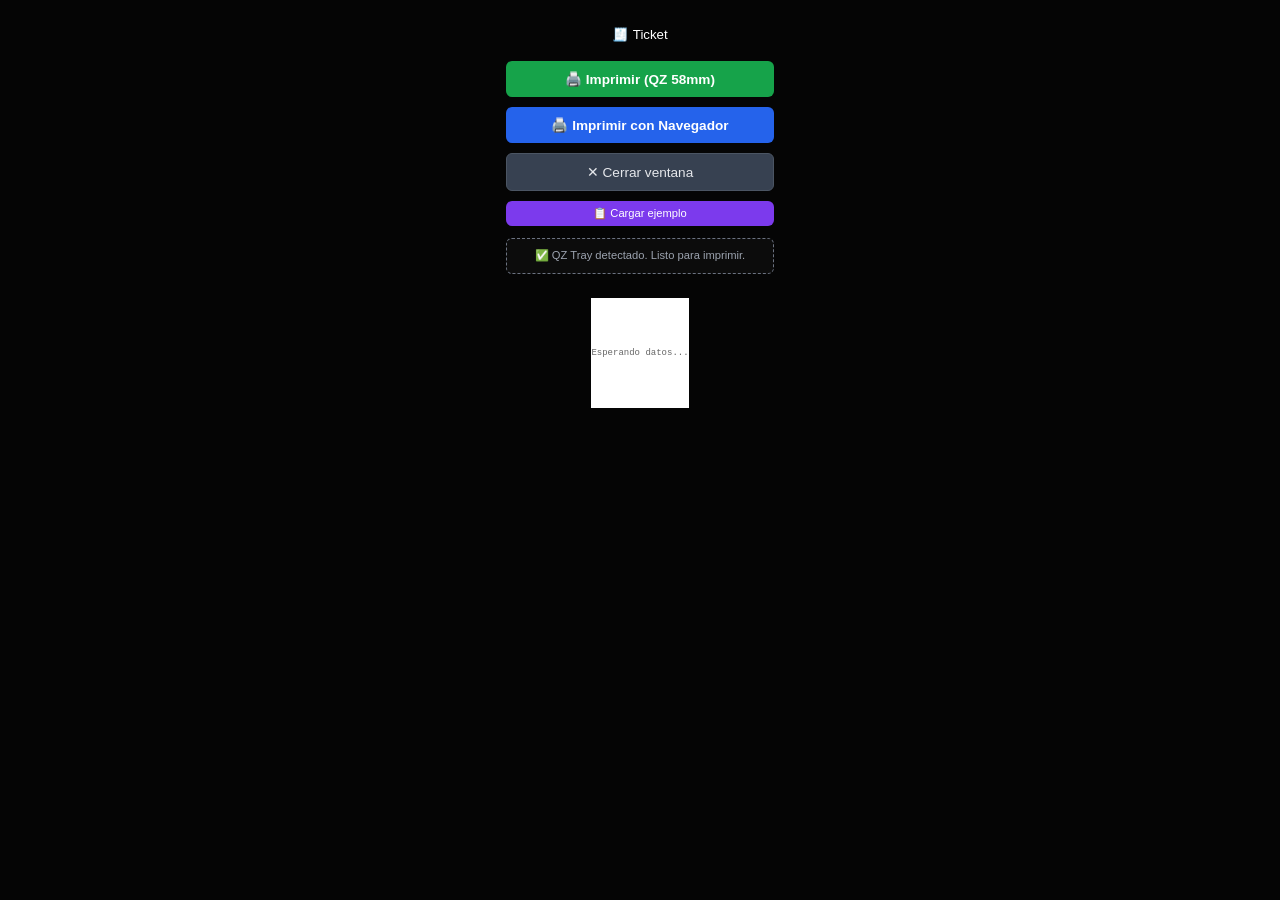
<file: ticket.html>
<!DOCTYPE html>
<html lang="es-MX">

<head>
    <meta charset="UTF-8">
    <meta name="viewport" content="width=device-width, initial-scale=1.0">
    <title>Ticket · Route66 Market</title>
    <meta name="robots" content="noindex, nofollow">
    <link rel="icon" type="image/png" href="img/favicon.png">
    <link rel="stylesheet" href="css/custom.css">
    <style>
        @media print {
            body {
                background: #ffffff !important;
            }

            body * {
                visibility: hidden;
            }

            #ticket-content,
            #ticket-content * {
                visibility: visible;
            }

            /* Fuerza a Chrome a imprimir colores reales (negro a plena tinta)
               y evita que "Incluir fondo" desactivado aclare/borre el texto. */
            * {
                -webkit-print-color-adjust: exact !important;
                print-color-adjust: exact !important;
            }

            #ticket-content {
                position: absolute;
                left: 50%;
                top: 0;
                transform: translateX(-50%);
                width: 48mm;
                max-width: 48mm;
                margin: 0 !important;
                float: none !important;
                padding: 1mm 0;
                background: #ffffff !important;
                color: #000000 !important;
                border: none !important;
                -webkit-print-color-adjust: exact !important;
                print-color-adjust: exact !important;
            }

            #ticket-content * {
                color: #000000 !important;
                text-shadow: none !important;
            }

            /* El desglose de IVA solo es visible para el administrador en
               pantalla (vista previa); jamás se imprime en el papel. */
            .ticket-linea-iva {
                display: none !important;
            }

            @page {
                margin: 0;
                size: 58mm auto;
            }

            .no-print {
                display: none !important;
            }
        }

        .ticket-preview {
            max-width: 48mm;
            margin: 0 auto;
            padding: 2mm 0;
            background: white;
            color: black;
            font-family: 'Courier New', Courier, monospace;
            font-size: 9px;
        }

        .ticket-header {
            text-align: center;
            border-bottom: 2px dashed #000;
            padding-bottom: 8px;
            margin-bottom: 8px;
        }

        .ticket-header h2 {
            font-size: 12px;
            margin: 0;
            font-weight: 700;
            letter-spacing: 1px;
        }

        .ticket-header .sub {
            font-size: 9px;
            color: #000;
            letter-spacing: 2px;
            margin: 2px 0;
        }

        .ticket-header .info {
            font-size: 9px;
            color: #111;
            margin: 2px 0;
        }

        .ticket-item {
            display: flex;
            justify-content: space-between;
            padding: 2px 0;
            font-size: 9px;
            gap: 4px;
        }

        .ticket-item-nombre {
            flex: 1;
            min-width: 0;
            overflow-wrap: break-word;
        }

        .ticket-item-detalle {
            white-space: nowrap;
            color: #111;
        }

        .ticket-total {
            font-size: 12px;
            font-weight: bold;
            text-align: right;
            border-top: 2px solid #000;
            padding-top: 6px;
            margin-top: 6px;
        }

        .ticket-footer {
            text-align: center;
            margin-top: 12px;
            padding-top: 8px;
            border-top: 2px dashed #000;
        }

        .ticket-footer .thanks {
            font-size: 10px;
            font-weight: bold;
            letter-spacing: 1px;
        }

        .ticket-footer .slogan {
            font-size: 9px;
            color: #111;
            font-style: italic;
        }

        .no-print .btn-print {
            background: #16a34a;
            color: #fff;
            border: none;
            padding: 10px 28px;
            font-weight: 600;
            font-size: 0.85rem;
            cursor: pointer;
            transition: all 0.3s ease;
            text-decoration: none;
            display: inline-block;
            border-radius: 6px;
        }

        .no-print .btn-print:hover {
            background: #15803d;
        }

        .no-print .btn-nav {
            background: #2563eb;
            color: #fff;
            border: none;
            padding: 10px 28px;
            font-weight: 600;
            font-size: 0.85rem;
            cursor: pointer;
            transition: all 0.3s ease;
            text-decoration: none;
            display: inline-block;
            border-radius: 6px;
        }

        .no-print .btn-nav:hover {
            background: #1d4ed8;
        }

        .no-print .btn-close-ticket {
            background: #374151;
            color: #e5e7eb;
            border: 1px solid #4b5563;
            padding: 10px 28px;
            font-weight: 500;
            font-size: 0.85rem;
            cursor: pointer;
            transition: all 0.3s ease;
            text-decoration: none;
            display: inline-block;
            border-radius: 6px;
        }

        .no-print .btn-close-ticket:hover {
            background: #4b5563;
            border-color: #6b7280;
        }

        .no-print .btn-ejemplo {
            background: #7c3aed;
            color: #fff;
            border: none;
            padding: 6px 20px;
            font-size: 0.7rem;
            cursor: pointer;
            transition: all 0.3s ease;
            text-decoration: none;
            display: inline-block;
            border-radius: 6px;
        }

        .no-print .btn-ejemplo:hover {
            background: #6d28d9;
        }

        .no-print #qzEstado {
            margin-top: 12px;
            padding: 8px 20px;
            font-size: 0.7rem;
            border: 1px dashed #6b7280;
            display: block;
            width: 100%;
            box-sizing: border-box;
            color: #9ca3af;
            border-radius: 6px;
            background: rgba(255, 255, 255, 0.03);
        }

        .ticket-actions {
            width: 100%;
            max-width: 300px;
            padding: 24px 16px;
            text-align: center;
        }

        .ticket-title {
            font-weight: 300;
            color: var(--text-main);
            margin-bottom: 16px;
        }

        .ticket-btn-group {
            display: flex;
            flex-direction: column;
            gap: 10px;
        }

        .ticket-btn-group button {
            width: 100%;
            text-align: center;
            padding: 12px 16px;
            font-size: 0.85rem;
            box-sizing: border-box;
        }
    </style>
</head>

<body style="background:var(--bg-black);min-height:100vh;display:flex;flex-direction:column;align-items:center;">

    <div class="no-print ticket-actions" style="text-align:center;">
        <h5 class="ticket-title">🧾 Ticket</h5>
        <div class="ticket-btn-group">
            <button onclick="imprimirConQZTicket()" class="btn-print">🖨️ Imprimir (QZ 58mm)</button>
            <button onclick="window.print()" class="btn-nav">🖨️ Imprimir con Navegador</button>
            <button onclick="window.close()" class="btn-close-ticket">✕ Cerrar ventana</button>
            <button onclick="cargarEjemplo()" class="btn-ejemplo">📋 Cargar ejemplo</button>
        </div>
        <div id="qzEstado"></div>
    </div>

    <div id="ticket-content" class="ticket-preview">
        <div id="ticketBody" style="text-align:center;color:#666;padding:40px 0;">Esperando datos...</div>
    </div>

    <script src="js/utils.js"></script>
    <script src="js/JsBarcode.all.min.js"></script>
    <script src="js/ticket.js"></script>
    <!-- SDK de QZ Tray (para imprimir directo a la térmica de 58mm) -->
    <script src="js/qz-tray.js"></script>
    <script src="js/forge.min.js"></script>
    <script src="js/ticket-qz.js"></script>
    <script>
        let ultimoDatosTicket = null;

        function cargarEjemplo() {
            const datos = {
                cliente: 'María García',
                telefono: '81 2687 8080',
                direccion: 'Calle #123, Colonia Centro',
                metodo_pago: 'Efectivo',
                items: [
                    { nombre: 'Perfume Test', precio: 1000, cantidad: 1 },
                    { nombre: 'Crema Hidratante', precio: 530, cantidad: 2 }
                ],
                subtotal: 2060,
                envio: 300,
                total: 2360,
                fecha: new Date().toISOString(),
                ticket_numero: 'T-20260819-0001'
            };
            ultimoDatosTicket = datos;
            generarTicket(datos);
        }

        function imprimirConQZTicket() {
            if (!ultimoDatosTicket) {
                alert('Primero carga los datos del ticket (elige un pedido o usa "Cargar ejemplo").');
                return;
            }
            imprimirConQZ(ultimoDatosTicket);
        }

        function comprobarQZ() {
            const el = document.getElementById('qzEstado');
            if (!el) return;
            try {
                const $ = window.qz;
                if (!$ || typeof $.websocket !== 'object') {
                    el.textContent = '⚠️ QZ Tray NO está instalado. Descárgalo en https://qz.io para imprimir a 58mm.';
                } else {
                    el.textContent = '✅ QZ Tray detectado. Listo para imprimir.';
                }
            } catch (e) {
                el.textContent = '⚠️ Error al comprobar QZ Tray.';
            }
        }

        document.addEventListener('DOMContentLoaded', function () {
            const urlParams = new URLSearchParams(window.location.search);
            const pedidoData = urlParams.get('pedido');

            if (pedidoData) {
                try {
                    const datos = JSON.parse(decodeURIComponent(pedidoData));
                    ultimoDatosTicket = datos;
                    generarTicket(datos);
                } catch (e) {
                    document.getElementById('ticketBody').innerHTML = '<p style="color:var(--regio-red);">❌ Error al cargar el ticket</p>';
                }
            }
            comprobarQZ();
        });

    </script>

</body>

</html>
</file>
<file: css/custom.css>
/* ============================================
   ROUTE66 MARKET - VANGUARDIA MINIMALISTA
   Con efectos Neon premium y diseño elegante
   ============================================ */

:root {
  /* Fondos - Negro mate profundo */
  --bg-black: #050505;
  --bg-dark: #0a0a0a;
  --bg-card: #0d0d0c;
  --bg-input: #121212;

  /* Bordes sutiles */
  --border: #1a1a1a;
  --border-light: #222222;

  /* Textos */
  --text-main: #ffffff;
  --text-silver: #888888;
  --text-dim: #555555;

  /* Acentos */
  --accent: #ffffff;
  --accent-hover: #cccccc;

  /* Neon - Colores elegantes */
  --neon-white: rgba(255, 255, 255, 0.15);
  --neon-glow: rgba(255, 255, 255, 0.05);
  --neon-border: rgba(255, 255, 255, 0.4);

  /* Estados */
  --regio-red: #ff3333;
  --regio-green: #00ff88;
}

* {
  margin: 0;
  padding: 0;
  box-sizing: border-box;
}

body {
  background-color: var(--bg-black);
  color: var(--text-main);
  font-family:
    "Inter",
    -apple-system,
    BlinkMacSystemFont,
    sans-serif;
  font-weight: 300;
  line-height: 1.6;
  -webkit-font-smoothing: antialiased;
}

/* ============================================
   SCROLLBAR
   ============================================ */

::-webkit-scrollbar {
  width: 4px;
}

::-webkit-scrollbar-track {
  background: var(--bg-black);
}

::-webkit-scrollbar-thumb {
  background: var(--text-silver);
  border-radius: 2px;
}

::-webkit-scrollbar-thumb:hover {
  background: var(--accent);
}

/* ============================================
   CONTAINER
   ============================================ */

.container-premium {
  max-width: 1200px;
  margin: 0 auto;
  padding: 0 30px;
}

@media (max-width: 768px) {
  .container-premium {
    padding: 0 16px;
  }
}

/* ============================================
   HEADER - TESLA STYLE
   ============================================ */

.header {
  background: rgba(0, 0, 0, 0.92);
  backdrop-filter: blur(20px);
  -webkit-backdrop-filter: blur(20px);
  border-bottom: 1px solid var(--border);
  padding: 16px 0;
  position: sticky;
  top: 0;
  z-index: 1000;
}

.header-flex {
  display: flex;
  justify-content: space-between;
  align-items: center;
}

.logo-area {
  cursor: pointer;
  user-select: none;
}

.logo {
  font-weight: 800;
  font-size: 1.1rem;
  letter-spacing: 1.5px;
  text-transform: uppercase;
  color: var(--text-main);
  display: block;
}

.tagline {
  font-size: 0.7rem;
  color: var(--text-silver);
  letter-spacing: 2px;
  text-transform: uppercase;
  display: block;
  margin-top: 2px;
}

.tagline .flag-icon {
  font-size: 1rem;
  display: inline-block;
  margin-right: 2px;
}

.tagline .highlight-text {
  font-weight: 700;
  color: var(--text-main);
  letter-spacing: 3px;
}

.btn-nav-order {
  color: var(--text-main);
  text-decoration: none;
  font-size: 0.65rem;
  font-weight: 700;
  border: 1px solid var(--text-main);
  padding: 8px 20px;
  letter-spacing: 1px;
  text-transform: uppercase;
  transition: all 0.3s ease;
  background: transparent;
  cursor: pointer;
}

.btn-nav-order:hover {
  background: var(--text-main);
  color: var(--bg-black);
}

/* ============================================
   HERO - REGIO STYLE
   ============================================ */

.hero {
  padding: 100px 0 70px;
  border-bottom: 1px solid var(--border);
}

.hero-label {
  font-size: 0.6rem;
  letter-spacing: 5px;
  color: var(--text-silver);
  display: block;
  margin-bottom: 14px;
  text-transform: uppercase;
  font-weight: 400;
}

.hero h1 {
  font-size: 4rem;
  font-weight: 700;
  line-height: 0.95;
  letter-spacing: -3px;
  margin-bottom: 20px;
}

.hero .text-thin {
  font-weight: 300;
  color: #333333;
}

.hero p {
  font-size: 1.05rem;
  color: var(--text-silver);
  max-width: 480px;
  margin-bottom: 28px;
  font-weight: 300;
}

.btn-hero {
  display: inline-block;
  color: var(--text-main);
  text-decoration: none;
  border-bottom: 1px solid var(--text-main);
  padding-bottom: 5px;
  font-size: 0.8rem;
  font-weight: 600;
  letter-spacing: 0.5px;
  transition: all 0.3s ease;
}

.btn-hero:hover {
  color: var(--text-silver);
  border-color: var(--text-silver);
}

/* ============================================
   SECCIÓN PROMO - CUPONES + NEWSLETTER
   ============================================ */

.section-promo {
  padding: 60px 0 80px;
  background: var(--bg-dark);
  border-top: 1px solid var(--border);
  border-bottom: 1px solid var(--border);
}

.promo-grid {
  display: grid;
  grid-template-columns: 2fr 1fr;
  gap: 40px;
  align-items: stretch;
}

/* ============================================
   CARRUSEL DE CUPONES - MEJORADO
   ============================================ */

.promo-carousel {
  background: var(--bg-card);
  border: 1px solid var(--border);
  padding: 35px 35px 25px;
  position: relative;
  overflow: hidden;
  transition: all 0.4s ease;
  display: flex;
  flex-direction: column;
}

.promo-carousel:hover {
  border-color: rgba(255, 255, 255, 0.12);
  box-shadow:
    0 0 30px rgba(255, 255, 255, 0.04),
    0 0 60px rgba(255, 255, 255, 0.02);
}

.promo-carousel::before {
  content: "";
  position: absolute;
  top: -1px;
  left: -1px;
  right: -1px;
  bottom: -1px;
  border: 1px solid transparent;
  transition: all 0.7s cubic-bezier(0.25, 0.46, 0.45, 0.94);
  pointer-events: none;
  z-index: 0;
}

.promo-carousel:hover::before {
  border-color: rgba(255, 255, 255, 0.06);
  box-shadow: inset 0 0 40px rgba(255, 255, 255, 0.02);
}

.carousel-header {
  margin-bottom: 24px;
  position: relative;
  z-index: 1;
}

.carousel-badge {
  font-size: 0.75rem;
  color: var(--text-silver);
  letter-spacing: 4px;
  text-transform: uppercase;
  font-weight: 700;
  display: block;
  margin-bottom: 2px;
}

.carousel-header h3 {
  font-size: 1.6rem;
  font-weight: 700;
  letter-spacing: -1px;
  margin: 0;
}

.carousel-header .text-thin {
  font-weight: 300;
  color: #333333;
}

.carousel-track {
  position: relative;
  min-height: 360px;
  overflow: hidden;
  flex: 1;
  display: flex;
  align-items: center;
  justify-content: center;
}

.carousel-slide {
  position: absolute;
  top: 50%;
  left: 50%;
  transform: translate(-50%, -50%) scale(0.92);
  width: 100%;
  opacity: 0;
  transition: all 0.7s cubic-bezier(0.25, 0.46, 0.45, 0.94);
  visibility: hidden;
  pointer-events: none;
  display: flex;
  justify-content: center;
}

.carousel-slide.active {
  opacity: 1;
  transform: translate(-50%, -50%) scale(1);
  visibility: visible;
  pointer-events: all;
  position: absolute;
}

.cupon-card {
  background: var(--bg-input);
  border: 1px solid var(--border);
  padding: 28px 32px;
  border-radius: 0;
  transition: all 0.4s ease;
  width: 100%;
  max-width: 500px;
  position: relative;
  overflow: hidden;
  margin: 0 auto;
}

.cupon-card::after {
  content: "";
  position: absolute;
  top: 0;
  left: 0;
  right: 0;
  bottom: 0;
  background: radial-gradient(
    ellipse at 30% 40%,
    rgba(255, 255, 255, 0.03) 0%,
    transparent 70%
  );
  pointer-events: none;
  transition: all 0.6s ease;
}

.cupon-card:hover {
  border-color: rgba(255, 255, 255, 0.2);
  transform: translateY(-4px);
  box-shadow: 0 12px 40px rgba(0, 0, 0, 0.3);
}

.cupon-card:hover::after {
  background: radial-gradient(
    ellipse at 30% 40%,
    rgba(255, 255, 255, 0.06) 0%,
    transparent 70%
  );
}

.cupon-content {
  display: flex;
  flex-direction: column;
  align-items: center;
  text-align: center;
  position: relative;
  z-index: 1;
  gap: 4px;
}

.cupon-tag {
  font-size: 0.7rem;
  text-transform: uppercase;
  letter-spacing: 3px;
  color: var(--text-silver);
  font-weight: 700;
  display: inline-block;
  margin-bottom: 4px;
  padding: 4px 16px;
  border: 1px solid var(--border);
  background: rgba(255, 255, 255, 0.02);
}

.cupon-icon {
  font-size: 2.8rem;
  margin-bottom: 2px;
  line-height: 1.2;
}

.cupon-content h4 {
  font-size: 1.2rem;
  font-weight: 700;
  margin: 0;
  letter-spacing: -0.3px;
  color: var(--text-main);
}

.cupon-desc {
  font-size: 0.9rem;
  color: var(--text-silver);
  font-weight: 300;
  margin: 0 0 4px 0;
}

.cupon-code {
  display: flex;
  align-items: center;
  gap: 12px;
  background: var(--bg-black);
  border: 1px solid var(--border);
  padding: 10px 18px;
  margin: 10px 0 6px;
  max-width: 280px;
  width: 100%;
  justify-content: space-between;
  transition: all 0.3s ease;
}

.cupon-code:hover {
  border-color: var(--text-silver);
}

.cupon-code span {
  font-family: "Courier New", monospace;
  font-weight: 700;
  font-size: 0.95rem;
  letter-spacing: 2px;
  color: var(--text-main);
  flex: 1;
}

.btn-copy-code {
  background: transparent;
  border: none;
  color: var(--text-silver);
  cursor: pointer;
  font-size: 1rem;
  padding: 4px 10px;
  transition: all 0.3s ease;
}

.btn-copy-code:hover {
  color: var(--text-main);
  transform: scale(1.15);
}

.cupon-expiry {
  font-size: 0.65rem;
  color: var(--text-dim);
  font-weight: 300;
  letter-spacing: 0.5px;
}

.carousel-indicators {
  display: flex;
  justify-content: center;
  gap: 12px;
  margin-top: 22px;
  padding-top: 18px;
  border-top: 1px solid var(--border);
  position: relative;
  z-index: 1;
}

.carousel-indicators .dot {
  width: 10px;
  height: 10px;
  border-radius: 50%;
  background: var(--text-dim);
  cursor: pointer;
  transition: all 0.4s cubic-bezier(0.25, 0.46, 0.45, 0.94);
  border: none;
  padding: 0;
  position: relative;
}

.carousel-indicators .dot.active {
  background: var(--text-main);
  width: 30px;
  border-radius: 5px;
  box-shadow: 0 0 20px rgba(255, 255, 255, 0.1);
}

.carousel-indicators .dot:hover {
  background: var(--text-silver);
  transform: scale(1.2);
}

/* ============================================
   NEWSLETTER - TABLERO DE NOTICIAS - MEJORADO
   ============================================ */

.promo-newsletter {
  background: var(--bg-card);
  border: 1px solid var(--border);
  padding: 35px 30px 25px;
  display: flex;
  flex-direction: column;
  transition: all 0.4s ease;
  position: relative;
  overflow: hidden;
}

.promo-newsletter:hover {
  border-color: rgba(255, 255, 255, 0.08);
  box-shadow: 0 0 30px rgba(255, 255, 255, 0.03);
}

.promo-newsletter::before {
  content: "";
  position: absolute;
  top: -1px;
  left: -1px;
  right: -1px;
  bottom: -1px;
  border: 1px solid transparent;
  transition: all 0.7s cubic-bezier(0.25, 0.46, 0.45, 0.94);
  pointer-events: none;
}

.promo-newsletter:hover::before {
  border-color: rgba(255, 255, 255, 0.05);
}

.newsletter-header {
  margin-bottom: 20px;
  position: relative;
  z-index: 1;
}

.newsletter-badge {
  font-size: 0.75rem;
  color: var(--text-silver);
  letter-spacing: 4px;
  text-transform: uppercase;
  font-weight: 700;
  display: block;
  margin-bottom: 2px;
}

.newsletter-header h3 {
  font-size: 1.6rem;
  font-weight: 700;
  letter-spacing: -0.5px;
  margin: 0;
}

.newsletter-header .text-thin {
  font-weight: 300;
  color: #333333;
}

.newsletter-content {
  display: flex;
  flex-direction: column;
  gap: 12px;
  flex: 1;
  position: relative;
  z-index: 1;
}

.news-item {
  background: var(--bg-input);
  border: 1px solid var(--border);
  padding: 16px 20px;
  transition: all 0.4s ease;
  position: relative;
  overflow: hidden;
}

.news-item:hover {
  border-color: rgba(255, 255, 255, 0.15);
  transform: translateX(4px);
}

.news-item.highlight {
  border-color: rgba(255, 255, 255, 0.12);
  background: rgba(255, 255, 255, 0.03);
}

.news-item.highlight::before {
  content: "";
  position: absolute;
  top: 0;
  left: 0;
  width: 3px;
  height: 100%;
  background: var(--text-silver);
  opacity: 0.3;
}

.news-date {
  font-size: 0.6rem;
  color: var(--text-silver);
  text-transform: uppercase;
  letter-spacing: 1.5px;
  font-weight: 600;
  display: block;
  margin-bottom: 2px;
}

.news-title {
  font-size: 0.9rem;
  font-weight: 600;
  margin: 0 0 2px 0;
  color: var(--text-main);
}

.news-desc {
  font-size: 0.75rem;
  color: var(--text-silver);
  font-weight: 300;
  margin: 0;
  line-height: 1.5;
}

/* ============================================
   SECCIÓN MARCAS - PERSONAL SHOPPER
   ============================================ */

.section-marcas {
  padding: 70px 0 80px;
  background: var(--bg-black);
  border-top: 1px solid var(--border);
  border-bottom: 1px solid var(--border);
}

.marcas-header {
  text-align: center;
  margin-bottom: 40px;
}

.marcas-badge {
  font-size: 0.75rem;
  color: var(--text-silver);
  letter-spacing: 4px;
  text-transform: uppercase;
  font-weight: 700;
  display: block;
  margin-bottom: 4px;
}

.marcas-header h2 {
  font-size: 2.2rem;
  font-weight: 700;
  letter-spacing: -1.5px;
  margin-bottom: 6px;
}

.marcas-header .text-thin {
  font-weight: 300;
  color: #333333;
}

.marcas-desc {
  font-size: 0.95rem;
  color: var(--text-silver);
  font-weight: 300;
  max-width: 600px;
  margin: 0 auto;
}

.marcas-grid {
  display: grid;
  grid-template-columns: repeat(auto-fill, minmax(200px, 1fr));
  gap: 24px;
}

.marca-card {
  background: var(--bg-card);
  border: 1px solid rgba(167, 139, 250, 0.18);
  padding: 28px 20px 24px;
  text-align: center;
  transition: all 0.4s cubic-bezier(0.25, 0.46, 0.45, 0.94);
  position: relative;
  overflow: hidden;
  display: flex;
  flex-direction: column;
  align-items: center;
}

/* ============================================
   GLOW NEÓN LILA (marcas) · igual que el borde rojo
   de las cards, pero más sutil: solo ilumina los bordes,
   con un "respiro" muy suave, sin tapar el contenido.
   ============================================ */
@keyframes neonMarca {
  0%,
  100% {
    border-color: rgba(167, 139, 250, 0.16);
    box-shadow:
      0 0 8px rgba(167, 139, 250, 0.08),
      inset 0 0 6px rgba(167, 139, 250, 0.03);
  }
  50% {
    border-color: rgba(167, 139, 250, 0.32);
    box-shadow:
      0 0 16px rgba(167, 139, 250, 0.16),
      inset 0 0 8px rgba(167, 139, 250, 0.06);
  }
}

.marca-card {
  /* Rendimiento: brillo estático base; la animación neón solo corre al hover. */
  box-shadow:
    0 0 10px rgba(167, 139, 250, 0.06),
    inset 0 0 6px rgba(167, 139, 250, 0.04);
}

.marca-card::before {
  content: "";
  position: absolute;
  top: -1px;
  left: -1px;
  right: -1px;
  bottom: -1px;
  border: 1px solid transparent;
  transition: all 0.5s ease;
  pointer-events: none;
}

.marca-card:hover::before {
  border-color: rgba(167, 139, 250, 0.25);
  box-shadow:
    0 0 30px rgba(167, 139, 250, 0.12),
    inset 0 0 30px rgba(167, 139, 250, 0.05);
}

.marca-card:hover {
  transform: translateY(-4px);
  animation: neonMarca 2.4s ease-in-out infinite;
  border-color: rgba(167, 139, 250, 0.55);
}

.marca-icon {
  font-size: 2.5rem;
  margin-bottom: 10px;
  line-height: 1;
  transition: transform 0.4s ease;
}

.marca-card:hover .marca-icon {
  transform: scale(1.1);
}

.marca-card h4 {
  font-size: 0.95rem;
  font-weight: 700;
  margin: 0 0 2px 0;
  color: var(--text-main);
  letter-spacing: 0.5px;
}

.marca-categoria {
  font-size: 0.55rem;
  color: var(--text-silver);
  text-transform: uppercase;
  letter-spacing: 1.5px;
  font-weight: 600;
  display: block;
  margin-bottom: 6px;
}

.marca-desc {
  font-size: 0.7rem;
  color: var(--text-dim);
  font-weight: 300;
  margin: 0;
  line-height: 1.5;
}

/* ============================================
   PERSONAL SHOPPER - DESTACADO CENTRADO
   ============================================ */

.marca-card.personal-shopper {
  background: var(--bg-input);
  border-color: rgba(255, 255, 255, 0.08);
  grid-column: 1 / -1;
  padding: 32px 28px;
  display: flex;
  flex-direction: column;
  align-items: center;
  justify-content: center;
  text-align: center;
  max-width: 600px;
  margin: 0 auto;
  width: 100%;
}

.marca-card.personal-shopper::after {
  content: "";
  position: absolute;
  top: 0;
  left: 0;
  right: 0;
  bottom: 0;
  background: radial-gradient(
    ellipse at center,
    rgba(255, 255, 255, 0.03) 0%,
    transparent 70%
  );
  pointer-events: none;
}

.marca-card.personal-shopper .marca-icon {
  font-size: 3rem;
}

.marca-card.personal-shopper h4 {
  font-size: 1.2rem;
  letter-spacing: 1px;
}

.marca-card.personal-shopper .marca-desc {
  font-size: 0.85rem;
  color: var(--text-silver);
  margin-bottom: 14px;
}

.personal-shopper-contactos {
  display: flex;
  gap: 20px;
  flex-wrap: wrap;
  justify-content: center;
  width: 100%;
}

.contacto-link {
  display: inline-flex;
  align-items: center;
  gap: 8px;
  color: var(--text-silver);
  text-decoration: none;
  font-size: 0.75rem;
  font-weight: 400;
  padding: 8px 16px;
  border: 1px solid var(--border);
  transition: all 0.3s ease;
  background: var(--bg-black);
}

.contacto-link:hover {
  color: var(--text-main);
  border-color: var(--text-silver);
  transform: translateY(-2px);
}

.contacto-link i {
  font-size: 0.9rem;
}

/* ============================================
   PRODUCT CARDS - EFECTO NEON ELEGANTE
   ============================================ */

.grid-luxury {
  display: grid;
  grid-template-columns: repeat(auto-fill, minmax(280px, 1fr));
  gap: 35px;
  padding: 50px 0;
  align-items: stretch;
}

.grid-luxury > * {
  min-width: 0;
}

.card-premium {
  background: var(--bg-card);
  border: 1px solid rgba(255, 51, 51, 0.35);
  /* Rendimiento: brillo de borde estático base; la animación neón
     (box-shadow) solo corre al hover, una sola card a la vez. */
  box-shadow:
    0 0 10px rgba(255, 51, 51, 0.12),
    inset 0 0 6px rgba(255, 51, 51, 0.05);
  transition: transform 0.45s ease, border-color 0.45s ease, box-shadow 0.45s ease;
  display: flex;
  flex-direction: column;
  position: relative;
  overflow: hidden;
}

/* ============================================
   GLOW NEÓN de borde (Route 66) · solo ilumina los
   bordes de la card con el rojo de la marca.
   Pequeño "respiro" suave del brillo, sin luz difusa
   que tape el contenido.
   ============================================ */
@keyframes neonBordeRojo {
  0%,
  100% {
    border-color: rgba(255, 51, 51, 0.3);
    box-shadow:
      0 0 10px rgba(255, 51, 51, 0.22),
      inset 0 0 8px rgba(255, 51, 51, 0.08);
  }
  50% {
    border-color: rgba(255, 51, 51, 0.55);
    box-shadow:
      0 0 22px rgba(255, 51, 51, 0.4),
      inset 0 0 12px rgba(255, 51, 51, 0.14);
  }
}

.card-premium:hover {
  animation: neonBordeRojo 1.2s ease-in-out infinite;
  border-color: rgba(255, 51, 51, 0.85);
  transform: translateY(-6px);
}

.img-container {
  width: 100%;
  aspect-ratio: 1;
  overflow: hidden;
  background: var(--bg-input);
  position: relative;
}

.img-container img {
  width: 100%;
  height: 100%;
  object-fit: cover;
  image-rendering: auto;
  -webkit-backface-visibility: hidden;
  backface-visibility: hidden;
  transition: transform 0.5s cubic-bezier(0.25, 0.46, 0.45, 0.94);
}

.card-premium:hover .img-container img {
  transform: scale(1.04);
}

.img-container .placeholder-icon {
  width: 100%;
  height: 100%;
  display: flex;
  align-items: center;
  justify-content: center;
  font-size: 4rem;
  color: var(--text-dim);
  background: var(--bg-input);
}

.sold-out-overlay {
  position: absolute;
  top: 50%;
  left: 50%;
  transform: translate(-50%, -50%) rotate(-12deg);
  background: rgba(0, 0, 0, 0.92);
  color: var(--text-main);
  border: 1px solid rgba(255, 255, 255, 0.25);
  padding: 8px 28px;
  font-weight: 900;
  font-size: 0.75rem;
  letter-spacing: 4px;
  z-index: 10;
  text-transform: uppercase;
  pointer-events: none;
  box-shadow: 0 0 40px rgba(255, 255, 255, 0.04);
}

.card-info {
  padding: 22px 24px 26px;
  flex-grow: 1;
  display: flex;
  flex-direction: column;
  position: relative;
  z-index: 3;
}

.usa-tag {
  font-size: 0.6rem;
  color: var(--text-silver);
  font-weight: 700;
  letter-spacing: 2px;
  text-transform: uppercase;
  display: block;
  margin-bottom: 4px;
}

.usa-tag .flag-icon {
  font-size: 0.9rem;
  display: inline-block;
  margin-right: 4px;
}

.usa-tag .highlight-text {
  color: var(--text-main);
  font-weight: 800;
  letter-spacing: 2.5px;
}

.card-info h3 {
  font-size: 0.95rem;
  margin-bottom: 2px;
  font-weight: 600;
  text-transform: uppercase;
  letter-spacing: 0.5px;
  color: var(--text-main);
  line-height: 1.35;
  overflow-wrap: break-word;
}

.card-descripcion {
  font-size: 0.78rem;
  line-height: 1.45;
  font-weight: 400;
  color: var(--text-silver);
  margin: 6px 0 10px;
  white-space: pre-wrap;
  overflow-wrap: break-word;
}

.card-info .price {
  font-size: 1.3rem;
  font-weight: 300;
  color: var(--text-main);
  display: block;
  margin-bottom: 8px;
  letter-spacing: -0.5px;
}

.card-info .btn-card {
  margin-top: auto;
}

.stock-status {
  font-size: 0.55rem;
  font-weight: 800;
  letter-spacing: 1.5px;
  text-transform: uppercase;
  margin-bottom: 14px;
  display: block;
}

.stock-status.available {
  color: var(--regio-green);
}

.stock-status.out {
  color: var(--regio-red);
}

.btn-card {
  display: block;
  width: 100%;
  padding: 13px 20px;
  text-align: center;
  background: transparent;
  color: var(--text-main);
  text-decoration: none;
  font-weight: 600;
  font-size: 0.7rem;
  text-transform: uppercase;
  letter-spacing: 2px;
  border: 1px solid var(--text-silver);
  transition: all 0.4s cubic-bezier(0.25, 0.46, 0.45, 0.94);
  cursor: pointer;
  position: relative;
  overflow: hidden;
}

.btn-card::before {
  content: "";
  position: absolute;
  top: 0;
  left: -100%;
  width: 100%;
  height: 100%;
  background: var(--text-main);
  transition: all 0.5s cubic-bezier(0.25, 0.46, 0.45, 0.94);
  z-index: -1;
}

.btn-card:hover::before {
  left: 0;
}

.btn-card:hover {
  color: var(--bg-black);
  border-color: var(--text-main);
  transform: translateY(-2px);
  box-shadow: 0 8px 30px rgba(255, 255, 255, 0.06);
}

.btn-card:disabled,
.btn-card.disabled {
  background: var(--bg-input);
  color: var(--text-dim);
  border-color: var(--border);
  cursor: not-allowed;
  transform: none !important;
  box-shadow: none !important;
}

.btn-card:disabled::before,
.btn-card.disabled::before {
  display: none;
}

/* ============================================
   FILTRO DE PRODUCTOS POR CATEGORÍA (index)
   ============================================ */
.categorias-filtro {
  margin-bottom: 6px;
}

.categoria-chip {
  background: transparent;
  color: var(--text-silver);
  border: 1px solid var(--border);
  padding: 8px 18px;
  font-size: 0.7rem;
  font-weight: 700;
  text-transform: uppercase;
  letter-spacing: 1.5px;
  cursor: pointer;
  transition: all 0.3s cubic-bezier(0.25, 0.46, 0.45, 0.94);
  border-radius: 30px;
}

.categoria-chip:hover {
  border-color: var(--regio-red);
  color: var(--text-main);
  transform: translateY(-2px);
}

.categoria-chip.active {
  background: var(--regio-red);
  border-color: var(--regio-red);
  color: #fff;
  box-shadow: 0 0 14px rgba(255, 51, 51, 0.35);
}

/* ============================================
   SECCIÓN CÓMO ADQUIRIR - FORMATO LINEAL
   ============================================ */

.section-adquirir {
  padding: 60px 0;
  background: var(--bg-card);
  border-top: 1px solid var(--border);
  border-bottom: 1px solid var(--border);
}

.steps-wrapper {
  display: flex;
  justify-content: space-between;
  align-items: center;
  gap: 0;
  position: relative;
  padding: 20px 0;
}

.steps-wrapper::before {
  content: "";
  position: absolute;
  top: 50%;
  left: 30px;
  right: 30px;
  height: 1px;
  background: var(--border);
  transform: translateY(-50%);
  z-index: 0;
}

.step-item {
  display: flex;
  flex-direction: column;
  align-items: center;
  text-align: center;
  flex: 1;
  position: relative;
  z-index: 1;
}

.step-number {
  display: flex;
  align-items: center;
  justify-content: center;
  width: 44px;
  height: 44px;
  border-radius: 50%;
  background: var(--bg-black);
  border: 1px solid var(--border);
  color: var(--text-main);
  font-weight: 700;
  font-size: 0.9rem;
  margin-bottom: 8px;
  transition: all 0.3s ease;
}

.step-item:hover .step-number {
  border-color: var(--text-silver);
  background: var(--bg-card);
}

.step-item .step-label {
  font-size: 0.7rem;
  font-weight: 600;
  color: var(--text-main);
  letter-spacing: 0.5px;
}

.step-item .step-desc {
  font-size: 0.6rem;
  color: var(--text-silver);
  font-weight: 300;
}

/* ============================================
   WHATSAPP FLOAT
   ============================================ */

.float-wa {
  position: fixed;
  bottom: 28px;
  right: 28px;
  width: 54px;
  height: 54px;
  background: #25d366;
  color: var(--text-main);
  border-radius: 50%;
  display: flex;
  align-items: center;
  justify-content: center;
  font-size: 28px;
  text-decoration: none;
  box-shadow: 0 8px 30px rgba(37, 211, 102, 0.25);
  z-index: 999;
  transition: all 0.3s cubic-bezier(0.25, 0.46, 0.45, 0.94);
  border: none;
}

.float-wa:hover {
  transform: scale(1.08);
  box-shadow: 0 12px 40px rgba(37, 211, 102, 0.35);
}

.float-wa i {
  color: var(--text-main);
}

/* ============================================
   SCROLL TOP BUTTON
   ============================================ */

.scroll-top-btn {
  position: fixed;
  bottom: 96px;
  right: 28px;
  width: 44px;
  height: 44px;
  border-radius: 50%;
  background: var(--bg-card);
  color: var(--text-main);
  border: 1px solid var(--border);
  font-size: 18px;
  cursor: pointer;
  transition: all 0.4s cubic-bezier(0.25, 0.46, 0.45, 0.94);
  z-index: 998;
  opacity: 0;
  visibility: hidden;
  transform: translateY(16px) scale(0.9);
  display: flex;
  align-items: center;
  justify-content: center;
}

.scroll-top-btn.visible {
  opacity: 1;
  visibility: visible;
  transform: translateY(0) scale(1);
}

.scroll-top-btn:hover {
  background: var(--bg-input);
  border-color: var(--text-silver);
  transform: scale(1.05);
}

/* ============================================
   FORMS - LUXURY
   ============================================ */

.pedido-section {
  padding: 70px 0;
  background: var(--bg-dark);
}

.pedido-card {
  max-width: 580px;
  margin: 0 auto;
  background: var(--bg-black);
  padding: 40px 44px;
  border: 1px solid var(--border);
}

.card-header-luxury {
  text-align: center;
  margin-bottom: 28px;
}

.card-header-luxury .step-label {
  font-size: 0.55rem;
  color: var(--text-silver);
  letter-spacing: 4px;
  text-transform: uppercase;
  font-weight: 700;
  display: block;
  margin-bottom: 2px;
}

.card-header-luxury h2 {
  font-size: 1.4rem;
  font-weight: 600;
  letter-spacing: -0.5px;
  margin-bottom: 4px;
}

.card-header-luxury p {
  color: var(--text-silver);
  font-size: 0.8rem;
  font-weight: 300;
}

.input-luxury {
  width: 100%;
  background: transparent;
  border: none;
  border-bottom: 1px solid var(--border);
  color: var(--text-main);
  padding: 14px 0;
  margin-bottom: 18px;
  font-size: 0.9rem;
  outline: none;
  transition: all 0.3s ease;
  font-weight: 300;
}

.input-luxury::placeholder {
  color: var(--text-dim);
  font-weight: 300;
}

.input-luxury:focus {
  border-color: var(--text-silver);
}

select.input-luxury {
  background: var(--bg-black);
  border-radius: 0;
  appearance: none;
  -webkit-appearance: none;
  cursor: pointer;
  color: var(--text-dim);
  font-weight: 300;
  color-scheme: dark;
}

select.input-luxury option {
  background: var(--bg-black);
  color: var(--text-main);
}

select.input-luxury option:checked,
select.input-luxury option:hover,
select.input-luxury option:focus,
select.input-luxury option:active {
  background: var(--bg-input);
  color: var(--text-main);
}

.input-group-flex {
  display: flex;
  gap: 20px;
}

.campo-hint {
  font-size: 0.8rem;
  color: var(--text-silver);
  background: var(--bg-input);
  border-left: 3px solid var(--accent);
  padding: 8px 12px;
  margin: 8px 0 18px;
  border-radius: 4px;
  line-height: 1.5;
  font-weight: 400;
}

.aviso-fijo {
  border-left-color: var(--regio-green) !important;
  color: var(--regio-green) !important;
  font-weight: 600;
}

.aviso-coordinado {
  border-left-color: #ffd166 !important;
  color: #ffd166 !important;
  font-weight: 600;
}

.input-group-flex .qty {
  width: 80px;
  flex-shrink: 0;
}

.btn-submit-luxury {
  width: 100%;
  padding: 18px;
  background: var(--accent);
  color: var(--bg-black);
  border: none;
  font-weight: 800;
  font-size: 0.7rem;
  text-transform: uppercase;
  letter-spacing: 2px;
  cursor: pointer;
  transition: all 0.3s ease;
  margin-top: 6px;
}

.btn-submit-luxury:hover {
  background: var(--accent-hover);
}

/* ============================================
   SECCIÓN - CANCELAR PEDIDO
   ============================================ */

.section-cancelar {
  padding: 50px 0;
  background: var(--bg-black);
  border-top: 1px solid var(--border);
  border-bottom: 1px solid var(--border);
}

.cancel-card {
  background: var(--bg-card);
  border: 1px solid var(--border);
  padding: 28px 32px;
}

.cancel-card .input-luxury {
  margin-bottom: 0;
}

.btn-cancel {
  background: var(--regio-red);
  color: var(--text-main);
  border: none;
  padding: 12px 24px;
  font-weight: 700;
  font-size: 0.7rem;
  text-transform: uppercase;
  letter-spacing: 1px;
  cursor: pointer;
  transition: all 0.3s ease;
  width: 100%;
}

.btn-cancel:hover {
  opacity: 0.85;
}

/* ============================================
   SECCIÓN - CONTACTO / DUDAS
   ============================================ */

.section-contacto {
  padding: 80px 0 70px;
  background: var(--bg-dark);
}

.contact-grid {
  display: grid;
  grid-template-columns: repeat(3, 1fr);
  gap: 20px;
}

.contact-item {
  display: flex;
  align-items: center;
  gap: 18px;
  padding: 20px 24px;
  border: 1px solid var(--border);
  background: var(--bg-card);
  transition: all 0.4s cubic-bezier(0.25, 0.46, 0.45, 0.94);
}

.contact-item:hover {
  border-color: var(--text-silver);
  transform: translateY(-2px);
  box-shadow: 0 6px 24px rgba(0, 0, 0, 0.2);
}

.contact-item .icon-wrap {
  width: 44px;
  height: 44px;
  display: flex;
  align-items: center;
  justify-content: center;
  font-size: 1.2rem;
  flex-shrink: 0;
  border: 1px solid var(--border);
  border-radius: 50%;
  background: var(--bg-input);
  color: var(--text-silver);
  transition: all 0.3s ease;
}

.contact-item:hover .icon-wrap {
  border-color: var(--text-silver);
  color: var(--text-main);
  background: var(--bg-card);
}

.contact-item .info {
  display: flex;
  flex-direction: column;
  gap: 1px;
}

.contact-item .info .label {
  font-size: 0.55rem;
  color: var(--text-silver);
  text-transform: uppercase;
  letter-spacing: 1.5px;
  font-weight: 600;
}

.contact-item .info .value {
  font-size: 0.9rem;
  color: var(--text-main);
  font-weight: 300;
  text-decoration: none;
  transition: color 0.3s ease;
}

.contact-item .info .value:hover {
  color: var(--text-silver);
}

.horario-wrap {
  margin-top: 28px;
  display: flex;
  justify-content: center;
}

.horario-card {
  display: inline-flex;
  align-items: center;
  gap: 20px;
  padding: 14px 32px;
  border: 1px solid var(--border);
  background: var(--bg-card);
  transition: all 0.3s ease;
}

.horario-card:hover {
  border-color: var(--text-silver);
}

.horario-card .icon {
  font-size: 1.2rem;
  color: var(--text-silver);
}

.horario-card .text {
  font-size: 0.8rem;
  color: var(--text-silver);
  font-weight: 300;
  letter-spacing: 0.3px;
}

.horario-card .text strong {
  color: var(--text-main);
  font-weight: 500;
}

/* ============================================
   POLÍTICAS - LUXURY
   ============================================ */
.section-politicas {
  padding: 80px 0 70px;
  background: var(--bg-dark);
}

.politica-card {
  padding: 18px 22px;
  border: 1px solid var(--border);
  background: var(--bg-card);
  transition: all 0.4s cubic-bezier(0.25, 0.46, 0.45, 0.94);
}

.politica-card:hover {
  border-color: var(--text-silver);
  transform: translateY(-2px);
  box-shadow: 0 6px 24px rgba(0, 0, 0, 0.2);
}

/* ============================================
   FOOTER - LUXURY
   ============================================ */

.footer {
  padding: 50px 0 30px;
  border-top: 1px solid var(--border);
  background: var(--bg-black);
}

.footer-grid {
  display: grid;
  grid-template-columns: repeat(auto-fit, minmax(200px, 1fr));
  gap: 40px;
}

.footer h3 {
  font-weight: 600;
  font-size: 0.95rem;
  letter-spacing: 0.5px;
  margin-bottom: 8px;
}

.footer h4 {
  font-weight: 600;
  font-size: 0.7rem;
  letter-spacing: 1.5px;
  text-transform: uppercase;
  margin-bottom: 10px;
  color: var(--text-silver);
}

.footer p {
  color: var(--text-silver);
  font-weight: 300;
  font-size: 0.8rem;
  margin-bottom: 2px;
}

.footer .brand-slogan {
  color: var(--text-dim);
  font-style: italic;
  font-size: 0.75rem;
  margin-top: 6px;
}

.social-icons {
  display: flex;
  justify-content: center;
  gap: 14px;
}

.social-icons a {
  color: var(--text-silver);
  font-size: 1.1rem;
  transition: all 0.3s ease;
  text-decoration: none;
}

.social-icons a:hover {
  color: var(--text-main);
}

.footer-bottom {
  text-align: center;
  margin-top: 35px;
  padding-top: 20px;
  border-top: 1px solid var(--border);
  color: var(--text-dim);
  font-size: 0.65rem;
  font-weight: 300;
  letter-spacing: 0.5px;
}

/* ============================================
   RESPONSIVE
   ============================================ */

@media (max-width: 992px) {
  .hero h1 {
    font-size: 3.2rem;
  }

  .steps-wrapper {
    flex-wrap: wrap;
    justify-content: center;
    gap: 20px 10px;
  }

  .steps-wrapper::before {
    display: none;
  }

  .step-item {
    flex: 0 0 calc(50% - 10px);
    max-width: calc(50% - 10px);
  }

  .contact-grid {
    grid-template-columns: 1fr 1fr;
  }

  .promo-grid {
    grid-template-columns: 1fr;
    gap: 30px;
  }

  .marcas-grid {
    grid-template-columns: repeat(auto-fill, minmax(180px, 1fr));
    gap: 18px;
  }

  .marca-card.personal-shopper {
    grid-column: 1 / -1;
    max-width: 500px;
  }
}

@media (max-width: 768px) {
  .header .logo {
    font-size: 0.85rem;
  }

  .header .tagline {
    font-size: 0.55rem;
  }

  .tagline .flag-icon {
    font-size: 0.8rem;
  }

  .btn-nav-order {
    font-size: 0.55rem;
    padding: 6px 14px;
  }

  .hero {
    padding: 70px 0 50px;
  }

  .hero h1 {
    font-size: 2.5rem;
    letter-spacing: -2px;
  }

  .hero p {
    font-size: 0.9rem;
  }

  .grid-luxury {
    grid-template-columns: repeat(auto-fill, minmax(220px, 1fr));
    gap: 24px;
    padding: 35px 0;
  }

  .pedido-card {
    padding: 28px 20px;
  }

  .card-header-luxury h2 {
    font-size: 1.2rem;
  }

  .input-group-flex {
    flex-direction: column;
    gap: 0;
  }

  .input-group-flex .qty {
    width: 100%;
  }

  .float-wa {
    width: 46px;
    height: 46px;
    font-size: 22px;
    bottom: 20px;
    right: 20px;
  }

  .scroll-top-btn {
    width: 40px;
    height: 40px;
    font-size: 16px;
    bottom: 80px;
    right: 20px;
  }

  .step-item .step-label {
    font-size: 0.6rem;
  }

  .step-item .step-desc {
    font-size: 0.5rem;
  }

  .step-number {
    width: 36px;
    height: 36px;
    font-size: 0.75rem;
  }

  .section-cancelar .cancel-card {
    padding: 20px 16px;
  }

  .contact-grid {
    grid-template-columns: 1fr;
    gap: 12px;
  }

  .contact-item {
    padding: 16px 18px;
    gap: 14px;
  }

  .contact-item .icon-wrap {
    width: 38px;
    height: 38px;
    font-size: 1rem;
  }

  .contact-item .info .value {
    font-size: 0.8rem;
  }

  .horario-card {
    flex-direction: column;
    gap: 4px;
    padding: 12px 20px;
    text-align: center;
  }

  .footer-grid {
    grid-template-columns: 1fr;
    gap: 24px;
    text-align: center;
  }

  .social-icons {
    justify-content: center;
  }

  .section-promo {
    padding: 40px 0 50px;
  }

  .promo-carousel {
    padding: 25px 20px 20px;
  }

  .carousel-badge {
    font-size: 0.65rem;
  }

  .carousel-header h3 {
    font-size: 1.3rem;
  }

  .carousel-track {
    min-height: 320px;
  }

  .cupon-card {
    padding: 22px 24px;
    max-width: 100%;
  }

  .cupon-tag {
    font-size: 0.6rem;
    padding: 3px 12px;
  }

  .cupon-icon {
    font-size: 2.2rem;
  }

  .cupon-content h4 {
    font-size: 1rem;
  }

  .cupon-desc {
    font-size: 0.8rem;
  }

  .cupon-code {
    max-width: 100%;
    padding: 8px 14px;
  }

  .cupon-code span {
    font-size: 0.8rem;
  }

  .carousel-indicators {
    gap: 10px;
    margin-top: 18px;
    padding-top: 14px;
  }

  .carousel-indicators .dot {
    width: 8px;
    height: 8px;
  }

  .carousel-indicators .dot.active {
    width: 24px;
  }

  .promo-newsletter {
    padding: 25px 20px 20px;
  }

  .newsletter-badge {
    font-size: 0.65rem;
  }

  .newsletter-header h3 {
    font-size: 1.3rem;
  }

  .news-item {
    padding: 14px 16px;
  }

  .news-title {
    font-size: 0.85rem;
  }

  .news-desc {
    font-size: 0.7rem;
  }

  .section-marcas {
    padding: 50px 0 60px;
  }

  .marcas-header h2 {
    font-size: 1.8rem;
  }

  .marcas-desc {
    font-size: 0.85rem;
  }

  .marcas-grid {
    grid-template-columns: repeat(auto-fill, minmax(150px, 1fr));
    gap: 14px;
  }

  .marca-card {
    padding: 20px 14px 18px;
  }

  .marca-icon {
    font-size: 2rem;
  }

  .marca-card h4 {
    font-size: 0.8rem;
  }

  .marca-desc {
    font-size: 0.6rem;
  }

  .marca-card.personal-shopper {
    padding: 24px 18px;
    max-width: 100%;
  }

  .marca-card.personal-shopper .marca-icon {
    font-size: 2.4rem;
  }

  .marca-card.personal-shopper h4 {
    font-size: 1rem;
  }

  .marca-card.personal-shopper .marca-desc {
    font-size: 0.75rem;
  }

  .personal-shopper-contactos {
    flex-direction: column;
    align-items: center;
    gap: 10px;
  }

  .contacto-link {
    width: 100%;
    justify-content: center;
    font-size: 0.7rem;
    padding: 10px 14px;
  }
}

@media (max-width: 576px) {
  .hero h1 {
    font-size: 2rem;
  }

  .grid-luxury {
    grid-template-columns: 1fr 1fr;
    gap: 16px;
    padding: 25px 0;
  }

  .card-info {
    padding: 16px 14px 18px;
  }

  .card-info h3 {
    font-size: 0.7rem;
  }

  .card-info .price {
    font-size: 1rem;
  }

  .usa-tag {
    font-size: 0.5rem;
  }

  .usa-tag .flag-icon {
    font-size: 0.7rem;
  }

  .btn-card {
    font-size: 0.55rem;
    padding: 10px 12px;
    letter-spacing: 1.5px;
  }

  .stock-status {
    font-size: 0.45rem;
  }

  .pedido-card {
    padding: 20px 14px;
  }

  .section-adquirir {
    padding: 40px 0;
  }

  .step-item {
    flex: 0 0 calc(50% - 6px);
    max-width: calc(50% - 6px);
  }

  .step-number {
    width: 32px;
    height: 32px;
    font-size: 0.65rem;
  }

  .step-item .step-label {
    font-size: 0.55rem;
  }

  .step-item .step-desc {
    font-size: 0.45rem;
  }

  .section-contacto {
    padding: 50px 0 40px;
  }

  .contact-item {
    padding: 14px 14px;
    gap: 12px;
  }

  .contact-item .icon-wrap {
    width: 34px;
    height: 34px;
    font-size: 0.9rem;
  }

  .contact-item .info .value {
    font-size: 0.75rem;
  }

  .horario-card {
    padding: 10px 14px;
  }

  .horario-card .text {
    font-size: 0.7rem;
  }

  .section-promo {
    padding: 30px 0 40px;
  }

  .promo-carousel {
    padding: 18px 14px 16px;
  }

  .carousel-badge {
    font-size: 0.55rem;
    letter-spacing: 3px;
  }

  .carousel-header h3 {
    font-size: 1.1rem;
  }

  .carousel-track {
    min-height: 280px;
  }

  .cupon-card {
    padding: 16px 18px;
  }

  .cupon-tag {
    font-size: 0.5rem;
    padding: 2px 10px;
    letter-spacing: 2px;
  }

  .cupon-icon {
    font-size: 1.8rem;
  }

  .cupon-content h4 {
    font-size: 0.9rem;
  }

  .cupon-desc {
    font-size: 0.7rem;
  }

  .cupon-code {
    padding: 6px 12px;
    gap: 8px;
  }

  .cupon-code span {
    font-size: 0.7rem;
    letter-spacing: 1px;
  }

  .btn-copy-code {
    font-size: 0.8rem;
    padding: 3px 8px;
  }

  .cupon-expiry {
    font-size: 0.55rem;
  }

  .carousel-indicators {
    gap: 8px;
    margin-top: 14px;
    padding-top: 12px;
  }

  .carousel-indicators .dot {
    width: 6px;
    height: 6px;
  }

  .carousel-indicators .dot.active {
    width: 20px;
  }

  .promo-newsletter {
    padding: 18px 14px 16px;
  }

  .newsletter-badge {
    font-size: 0.55rem;
    letter-spacing: 3px;
  }

  .newsletter-header h3 {
    font-size: 1.1rem;
  }

  .news-item {
    padding: 12px 14px;
  }

  .news-date {
    font-size: 0.5rem;
  }

  .news-title {
    font-size: 0.75rem;
  }

  .news-desc {
    font-size: 0.65rem;
  }

  .section-marcas {
    padding: 40px 0 50px;
  }

  .marcas-header h2 {
    font-size: 1.4rem;
  }

  .marcas-badge {
    font-size: 0.6rem;
    letter-spacing: 3px;
  }

  .marcas-grid {
    grid-template-columns: repeat(2, 1fr);
    gap: 10px;
  }

  .marca-card {
    padding: 16px 10px 14px;
  }

  .marca-icon {
    font-size: 1.6rem;
    margin-bottom: 6px;
  }

  .marca-card h4 {
    font-size: 0.7rem;
  }

  .marca-categoria {
    font-size: 0.45rem;
    letter-spacing: 1px;
  }

  .marca-desc {
    font-size: 0.55rem;
  }

  .marca-card.personal-shopper {
    grid-column: 1 / -1;
    padding: 18px 14px;
    max-width: 100%;
  }

  .marca-card.personal-shopper .marca-icon {
    font-size: 2rem;
  }

  .marca-card.personal-shopper h4 {
    font-size: 0.9rem;
  }

  .marca-card.personal-shopper .marca-desc {
    font-size: 0.65rem;
  }

  .contacto-link {
    font-size: 0.6rem;
    padding: 8px 12px;
  }
}

/* ============================================
   DROPDOWN PERSONALIZADO DE PRODUCTOS (con imagen)
   Reemplaza al <select> nativo del formulario de
   pedido para poder mostrar una miniatura del
   producto junto al nombre. Mismo look que
   .input-luxury / select.input-luxury.
   ============================================ */

.producto-picker {
  position: relative;
  width: 100%;
  margin-bottom: 18px;
}

.producto-picker-btn {
  width: 100%;
  background: var(--bg-black);
  border: none;
  border-bottom: 1px solid var(--border);
  color: var(--text-main);
  padding: 14px 0;
  font-size: 0.9rem;
  font-weight: 300;
  font-family: inherit;
  text-align: left;
  cursor: pointer;
  display: flex;
  align-items: center;
  justify-content: space-between;
  gap: 10px;
  margin: 0;
  transition: all 0.3s ease;
}

.producto-picker-btn:focus,
.producto-picker.abierto .producto-picker-btn {
  border-color: var(--text-silver);
  outline: none;
}

.producto-picker-label {
  overflow: hidden;
  text-overflow: ellipsis;
  white-space: nowrap;
  color: var(--text-dim);
}

.producto-picker-label.seleccionado {
  color: var(--text-main);
}

.producto-picker-arrow {
  color: var(--text-silver);
  font-size: 0.7rem;
  transition: transform 0.25s ease;
  flex-shrink: 0;
}

.producto-picker.abierto .producto-picker-arrow {
  transform: rotate(180deg);
}

.producto-picker-list {
  display: none;
  position: absolute;
  top: 100%;
  left: 0;
  right: 0;
  z-index: 50;
  max-height: 280px;
  overflow-y: auto;
  background: var(--bg-black);
  border: 1px solid var(--border);
  margin-top: 4px;
}

.producto-picker.abierto .producto-picker-list {
  display: block;
}

.producto-picker-item {
  display: flex;
  align-items: center;
  gap: 12px;
  padding: 10px 12px;
  cursor: pointer;
  transition: background 0.2s ease;
}

.producto-picker-item:hover,
.producto-picker-item.resaltado {
  background: var(--bg-input);
}

.producto-picker-item.disabled {
  opacity: 0.4;
  cursor: not-allowed;
}

.producto-picker-item-img {
  width: 104px;
  height: 104px;
  object-fit: cover;
  flex-shrink: 0;
  background: var(--bg-input);
  border: 1px solid var(--border);
}

.producto-picker-item-img.placeholder {
  display: flex;
  align-items: center;
  justify-content: center;
  font-size: 2.2rem;
}

.producto-picker-item-info {
  display: flex;
  flex-direction: column;
  overflow: hidden;
}

.producto-picker-item-nombre {
  font-size: 0.85rem;
  color: var(--text-main);
  white-space: nowrap;
  overflow: hidden;
  text-overflow: ellipsis;
}

.producto-picker-item-detalle {
  font-size: 0.7rem;
  color: var(--text-silver);
}

.producto-picker-vacio {
  padding: 14px 12px;
  font-size: 0.8rem;
  color: var(--text-dim);
  text-align: center;
}

/* ============================================
   FIRMA DEL FOOTER + MODAL SECRETO (5 clics)
   ============================================ */

.footer-credit {
  margin-top: 6px;
  font-size: 0.7rem;
  color: var(--text-dim);
}

.footer-heart {
  user-select: none;
  display: inline-block;
  transition: transform 0.2s ease;
}

.footer-heart:hover {
  transform: scale(1.2);
}

.secret-modal-overlay {
  display: none;
  position: fixed;
  top: 0;
  left: 0;
  right: 0;
  bottom: 0;
  z-index: 9999;
  background: rgba(0, 0, 0, 0.8);
  align-items: center;
  justify-content: center;
}

.secret-modal-overlay.abierto {
  display: flex;
}

.secret-modal-box {
  background: var(--bg-card);
  border: 1px solid var(--border);
  padding: 36px 32px;
  max-width: 340px;
  width: 90%;
  text-align: center;
}

.secret-modal-message {
  color: var(--text-main);
  font-size: 0.9rem;
  font-weight: 300;
  line-height: 1.7;
  margin-bottom: 22px;
}

.secret-modal-btn {
  background: var(--accent);
  color: var(--bg-black);
  border: none;
  padding: 10px 32px;
  font-weight: 700;
  font-size: 0.75rem;
  text-transform: uppercase;
  letter-spacing: 1.5px;
  cursor: pointer;
  transition: all 0.3s ease;
}

.secret-modal-btn:hover {
  background: var(--accent-hover);
}

/* ============================================
   GRÁFICAS FINANZAS (Chart.js)
   ============================================ */
.chart-grid-finanzas {
  display: grid;
  grid-template-columns: 1fr 1fr;
  gap: 20px;
  margin-top: 16px;
}

.chart-box {
  position: relative;
  height: 280px;
  min-height: 280px;
  background: rgba(255, 255, 255, 0.02);
  border: 1px solid var(--border);
  padding: 14px;
}

@media (max-width: 1200px) {
  .chart-grid-finanzas {
    grid-template-columns: 1fr;
  }
}

/* ============================================
   RESPONSIVIDAD · panel de administración
   En pantallas chicas las tablas (pedidos, productos, pagos, etc.) se
   desplazan en horizontal en lugar de romper el layout, y los modales
   nunca exceden el ancho del móvil.
   ============================================ */
@media (max-width: 992px) {
  .tab-content {
    overflow-x: auto;
  }
}

@media (max-width: 576px) {
  .modal-content {
    max-width: 92vw !important;
    width: 92vw !important;
    padding: 20px 16px !important;
  }
  .form-overlay .admin-card {
    max-width: 92vw !important;
    width: 92vw !important;
    padding: 20px 16px !important;
  }
  .chart-box {
    height: 240px;
    min-height: 240px;
  }
}

/* ============================================
   RENDIMIENTO · render bajo demanda + accesibilidad
   Las secciones fuera del viewport no se calculan/layout
   hasta que el usuario hace scroll hasta ellas.
   ============================================ */
.section-promo,
.section-adquirir,
.pedido-section,
.section-cancelar,
.section-contacto,
.section-politicas,
.section-marcas,
.footer {
  content-visibility: auto;
  contain-intrinsic-size: auto 600px;
}

@media (prefers-reduced-motion: reduce) {
  *,
  *::before,
  *::after {
    animation-duration: 0.001ms !important;
    animation-iteration-count: 1 !important;
    transition-duration: 0.001ms !important;
    scroll-behavior: auto !important;
  }
}

/* ============================================
   INPUT DE PRECIO EDITABLE EN EL TICKET (panel)
   ============================================ */
.ticket-precio-input {
  width: 82px;
  padding: 4px 6px;
  font-size: 0.78rem;
  font-weight: 600;
  color: var(--text-main);
  background: rgba(255, 255, 255, 0.06);
  border: 1px solid var(--border);
  border-radius: 6px;
  text-align: right;
}

.ticket-precio-input:focus {
  outline: none;
  border-color: var(--regio-red);
  box-shadow: 0 0 0 2px rgba(255, 51, 51, 0.18);
}

.ticket-fila input[type="number"]::-webkit-outer-spin-button,
.ticket-fila input[type="number"]::-webkit-inner-spin-button {
  -webkit-appearance: none;
  margin: 0;
}

.ticket-fila input[type="number"] {
  -moz-appearance: textfield;
  appearance: textfield;
}

/* ============================================
   FILAS DE PRODUCTOS EN TICKET (mejoradas)
   ============================================ */
.ticket-fila {
  display: flex;
  flex-direction: column;
  gap: 9px;
  background: rgba(255, 255, 255, 0.04);
  border: 1px solid var(--border);
  border-radius: 10px;
  padding: 11px 12px;
  margin-bottom: 10px;
}

.tf-cabecera {
  display: flex;
  justify-content: space-between;
  align-items: center;
  gap: 10px;
}

.tf-info {
  display: flex;
  align-items: center;
  gap: 10px;
  min-width: 0;
}

.tf-numero {
  flex: 0 0 auto;
  width: 22px;
  height: 22px;
  border-radius: 50%;
  background: var(--bg-input);
  border: 1px solid var(--border-light);
  color: var(--text-dim);
  font-size: 0.7rem;
  font-weight: 700;
  display: flex;
  align-items: center;
  justify-content: center;
}

.tf-nombre {
  font-size: 0.82rem;
  font-weight: 600;
  line-height: 1.3;
  color: var(--text-main);
  overflow-wrap: anywhere;
}

.tf-quitar {
  flex: 0 0 auto;
  width: 26px;
  height: 26px;
  border-radius: 50%;
  border: 1px solid var(--regio-red);
  background: transparent;
  color: var(--regio-red);
  font-size: 0.72rem;
  line-height: 1;
  cursor: pointer;
  display: flex;
  align-items: center;
  justify-content: center;
  transition: background 0.15s ease, color 0.15s ease;
}

.tf-quitar:hover {
  background: var(--regio-red);
  color: #fff;
}

.tf-cuerpo {
  display: grid;
  grid-template-columns: auto 1fr auto;
  gap: 14px;
  align-items: end;
}

.tf-campo {
  display: flex;
  flex-direction: column;
  gap: 4px;
}

.tf-campo-subtotal {
  text-align: right;
}

.tf-etiqueta {
  font-size: 0.6rem;
  text-transform: uppercase;
  letter-spacing: 0.9px;
  color: var(--text-dim);
  font-weight: 600;
}

.tf-stepper {
  display: inline-flex;
  align-items: center;
  border: 1px solid var(--border-light);
  border-radius: 8px;
  overflow: hidden;
  background: var(--bg-input);
}

.tf-stepper button {
  width: 30px;
  height: 30px;
  border: none;
  background: transparent;
  color: var(--accent);
  font-size: 0.9rem;
  font-weight: 700;
  cursor: pointer;
  display: flex;
  align-items: center;
  justify-content: center;
}

.tf-stepper button:hover {
  background: rgba(255, 255, 255, 0.08);
}

.tf-stepper button:active {
  background: rgba(255, 255, 255, 0.12);
}

.tf-cantidad {
  min-width: 32px;
  text-align: center;
  font-size: 0.82rem;
  font-weight: 600;
  color: var(--text-main);
}

.tf-precio {
  display: inline-flex;
  align-items: center;
  gap: 4px;
}

.tf-monedero {
  font-size: 0.78rem;
  color: var(--text-dim);
  font-weight: 600;
}

.tf-subtotal {
  font-size: 0.95rem;
  font-weight: 700;
  color: var(--accent);
  white-space: nowrap;
}

.tf-vacia {
  display: flex;
  flex-direction: column;
  align-items: center;
  gap: 6px;
  padding: 22px 16px;
  border: 1px dashed var(--border-light);
  border-radius: 10px;
  background: rgba(255, 255, 255, 0.01);
}

.tf-vacia-icon {
  font-size: 1.3rem;
}

.tf-vacia p {
  margin: 0;
  font-size: 0.78rem;
  color: var(--text-dim);
}

@media (max-width: 560px) {
  .tf-cuerpo {
    grid-template-columns: 1fr;
    gap: 10px;
  }

  .tf-campo-subtotal {
    text-align: left;
  }
}

/* ============================================
   SOLICITUDES DE STOCK (panel admin)
   ============================================ */
.solicitud-stock-badge {
  display: inline-flex;
  align-items: center;
  gap: 5px;
  margin-top: 6px;
  padding: 3px 10px;
  font-size: 0.7rem;
  font-weight: 700;
  letter-spacing: 0.5px;
  color: #fff;
  background: var(--regio-red);
  border-radius: 20px;
  box-shadow: 0 0 12px rgba(255, 51, 51, 0.35);
}

.btn-solicitudes-pendientes {
  background: var(--regio-red) !important;
  color: #fff !important;
  border-color: var(--regio-red) !important;
  animation: chimeSolicitudes 1.4s ease-in-out infinite;
}

@keyframes chimeSolicitudes {
  0%, 100% { box-shadow: 0 0 0 0 rgba(255, 51, 51, 0.45); }
  50% { box-shadow: 0 0 0 7px rgba(255, 51, 51, 0); }
}

/* Alerta de PEDIDOS NUEVOS (tab Pedidos): pulso rojo, igual que stock. */
.btn-pedidos-nuevos-pendientes {
  background: var(--regio-red) !important;
  color: #fff !important;
  border-color: var(--regio-red) !important;
  animation: chimeSolicitudes 1.4s ease-in-out infinite;
}

/* Badge con el contador en el tab-btn "🛒 Pedidos". */
.tab-badge-nuevos {
  display: none;
  background: var(--regio-red);
  color: #fff;
  border-radius: 12px;
  padding: 0 6px;
  margin-left: 4px;
  font-size: 0.6rem;
  line-height: 1.6;
  vertical-align: middle;
  animation: chimeSolicitudes 1.4s ease-in-out infinite;
}

.fila-solicitud {
  display: flex;
  align-items: center;
  justify-content: space-between;
  gap: 10px;
  padding: 9px 12px;
  margin-bottom: 8px;
  background: rgba(255, 255, 255, 0.04);
  border: 1px solid var(--border);
  border-radius: 6px;
  font-size: 0.82rem;
}

/* ============================================
   TAB TICKET · Modo (impresión / venta directa)
   ============================================ */
.oculto {
  display: none !important;
}

.modo-ticket {
  border: 1px solid var(--border);
  border-radius: 10px;
  padding: 14px 14px 12px;
  margin-bottom: 16px;
  background: rgba(255, 255, 255, 0.02);
}

.modo-ticket-cabecera {
  display: flex;
  flex-wrap: wrap;
  align-items: center;
  gap: 8px 14px;
  margin-bottom: 10px;
}

.modo-ticket-titulo {
  font-size: 0.72rem;
  font-weight: 700;
  letter-spacing: 1.5px;
  text-transform: uppercase;
  color: var(--text-silver);
}

.modo-ticket-nota {
  font-size: 0.7rem;
  color: var(--text-dim);
}

.modo-ticket-nota strong {
  color: var(--regio-red);
}

.modo-ticket-estado {
  margin-left: auto;
  font-size: 0.7rem;
  font-weight: 600;
  color: var(--accent);
  border: 1px solid var(--border-light);
  border-radius: 20px;
  padding: 3px 10px;
  background: var(--bg-input);
}

.modo-ticket-opciones {
  display: grid;
  grid-template-columns: repeat(2, 1fr);
  gap: 10px;
}

.modo-ticket-btn {
  display: flex;
  align-items: center;
  gap: 10px;
  padding: 11px 12px;
  background: var(--bg-input);
  border: 1px solid var(--border);
  border-radius: 8px;
  color: var(--text-main);
  text-align: left;
  cursor: pointer;
  transition: border-color 0.15s ease, background 0.15s ease, box-shadow 0.15s ease;
  font-family: inherit;
}

.modo-ticket-btn:hover {
  border-color: var(--border-light);
}

.modo-ticket-btn .modo-icon {
  font-size: 1.25rem;
  line-height: 1;
}

.modo-ticket-btn .modo-label {
  display: flex;
  flex-direction: column;
  gap: 2px;
  min-width: 0;
}

.modo-ticket-btn .modo-label strong {
  font-size: 0.75rem;
  text-transform: uppercase;
  letter-spacing: 0.4px;
  color: var(--text-main);
}

.modo-ticket-btn .modo-label small {
  font-size: 0.68rem;
  color: var(--text-dim);
  line-height: 1.3;
}

.modo-ticket-btn .modo-check {
  margin-left: auto;
  flex: 0 0 auto;
  width: 18px;
  height: 18px;
  border-radius: 50%;
  border: 1px solid var(--border-light);
  display: flex;
  align-items: center;
  justify-content: center;
  font-size: 0.65rem;
  color: transparent;
  background: transparent;
}

.modo-ticket-btn.activo {
  border-color: var(--accent);
  background: rgba(255, 255, 255, 0.07);
  box-shadow: 0 0 0 1px var(--accent);
}

.modo-ticket-btn.activo .modo-check {
  background: var(--accent);
  border-color: var(--accent);
  color: var(--bg-black);
}

.modo-ticket-btn.activo .modo-label strong {
  color: var(--accent);
}

/* ============================================
   TAB TICKET · Forma de pago (Pago completo / A quincenas)
   ============================================ */
.forma-pago-ticket {
  border: 1px solid var(--border);
  border-radius: 10px;
  padding: 12px 14px;
  margin-bottom: 14px;
  background: rgba(255, 255, 255, 0.02);
}

.forma-pago-cabecera {
  display: flex;
  flex-wrap: wrap;
  align-items: center;
  justify-content: space-between;
  gap: 6px;
  margin-bottom: 10px;
}

.forma-pago-titulo {
  font-size: 0.72rem;
  font-weight: 700;
  letter-spacing: 1.5px;
  text-transform: uppercase;
  color: var(--text-silver);
}

.forma-pago-nota {
  font-size: 0.68rem;
  color: var(--text-dim);
}

.forma-pago-opciones {
  display: grid;
  grid-template-columns: 1fr 1fr;
  gap: 10px;
}

.forma-pago-opcion {
  position: relative;
  display: flex;
  align-items: center;
  gap: 10px;
  padding: 11px 12px;
  background: var(--bg-input);
  border: 1px solid var(--border);
  border-radius: 8px;
  cursor: pointer;
  transition: border-color 0.15s ease, background 0.15s ease, box-shadow 0.15s ease;
}

.forma-pago-opcion:hover {
  border-color: var(--border-light);
}

.forma-pago-opcion input[type="radio"] {
  position: absolute;
  opacity: 0;
  pointer-events: none;
}

.forma-pago-opcion .forma-pago-icon {
  font-size: 1.25rem;
  line-height: 1;
}

.forma-pago-opcion .forma-pago-texto {
  display: flex;
  flex-direction: column;
  gap: 2px;
  min-width: 0;
  color: var(--text-main);
}

.forma-pago-opcion .forma-pago-texto strong {
  font-size: 0.75rem;
  text-transform: uppercase;
  letter-spacing: 0.4px;
}

.forma-pago-opcion .forma-pago-texto small {
  font-size: 0.68rem;
  color: var(--text-dim);
  line-height: 1.3;
}

.forma-pago-opcion .forma-pago-check {
  margin-left: auto;
  flex: 0 0 auto;
  width: 18px;
  height: 18px;
  border-radius: 50%;
  border: 1px solid var(--border-light);
  display: flex;
  align-items: center;
  justify-content: center;
  font-size: 0.65rem;
  color: transparent;
  background: transparent;
}

.forma-pago-opcion:has(input[type="radio"]:checked) {
  border-color: var(--accent);
  background: rgba(255, 255, 255, 0.07);
  box-shadow: 0 0 0 1px var(--accent);
}

.forma-pago-opcion:has(input[type="radio"]:checked) .forma-pago-check {
  background: var(--accent);
  border-color: var(--accent);
  color: var(--bg-black);
}

.forma-pago-opcion:has(input[type="radio"]:checked) .forma-pago-texto strong {
  color: var(--accent);
}

.forma-pago-opcion:has(input[type="radio"]:disabled) {
  opacity: 0.4;
  cursor: not-allowed;
}

@media (max-width: 760px) {
  .modo-ticket-opciones,
  .forma-pago-opciones {
    grid-template-columns: 1fr;
  }

  .modo-ticket-estado {
    margin-left: 0;
  }
}

/* En pantallas muy angostas los pares de inputs (cliente/teléfono, envío/
   descuento, subtotal/total…) se apilan en una sola columna. */
@media (max-width: 560px) {
  #formTicketVenta > div[style*="grid-template-columns"] {
    grid-template-columns: 1fr !important;
  }
}
</file>
